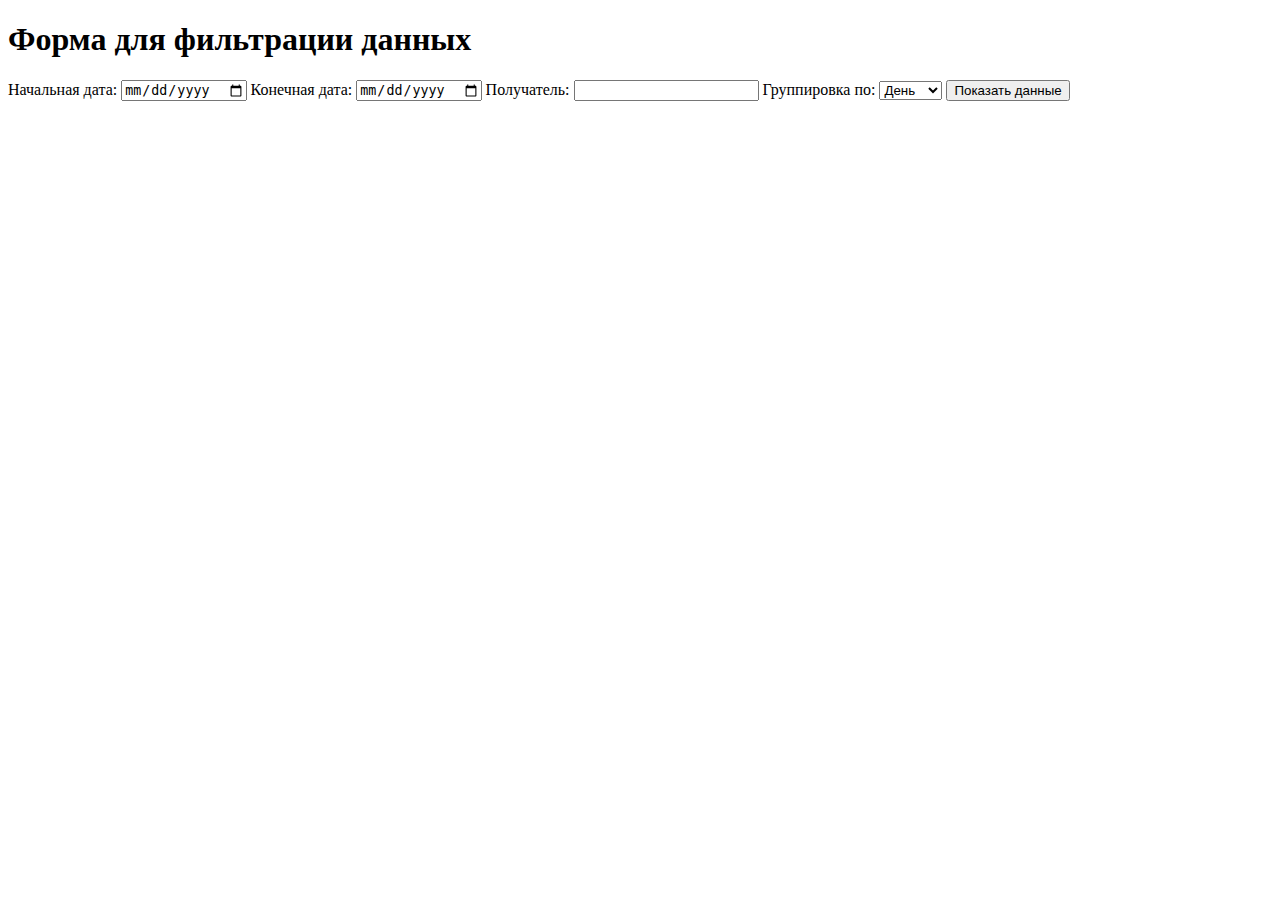
<file: src/main/resources/templates/chart_form.html>
<!DOCTYPE html>
<html lang="en" xmlns:th="http://www.thymeleaf.org">
<head>
  <meta charset="UTF-8">
  <title>Форма для фильтрации данных</title>
</head>
<body>
<h1>Форма для фильтрации данных</h1>
<form th:action="@{/charts}" method="get">
  <label for="startDate">Начальная дата:</label>
  <input type="date" id="startDate" name="startDate" required/>

  <label for="endDate">Конечная дата:</label>
  <input type="date" id="endDate" name="endDate" required/>

  <label for="receiver">Получатель:</label>
  <input type="text" id="receiver" name="receiver" required/>

  <label for="groupBy">Группировка по:</label>
  <select id="groupBy" name="groupBy">
    <option value="day">День</option>
    <option value="hour">Час</option>
    <option value="month">Месяц</option>
  </select>

  <button type="submit">Показать данные</button>
</form>
</body>
</html>
</file>
